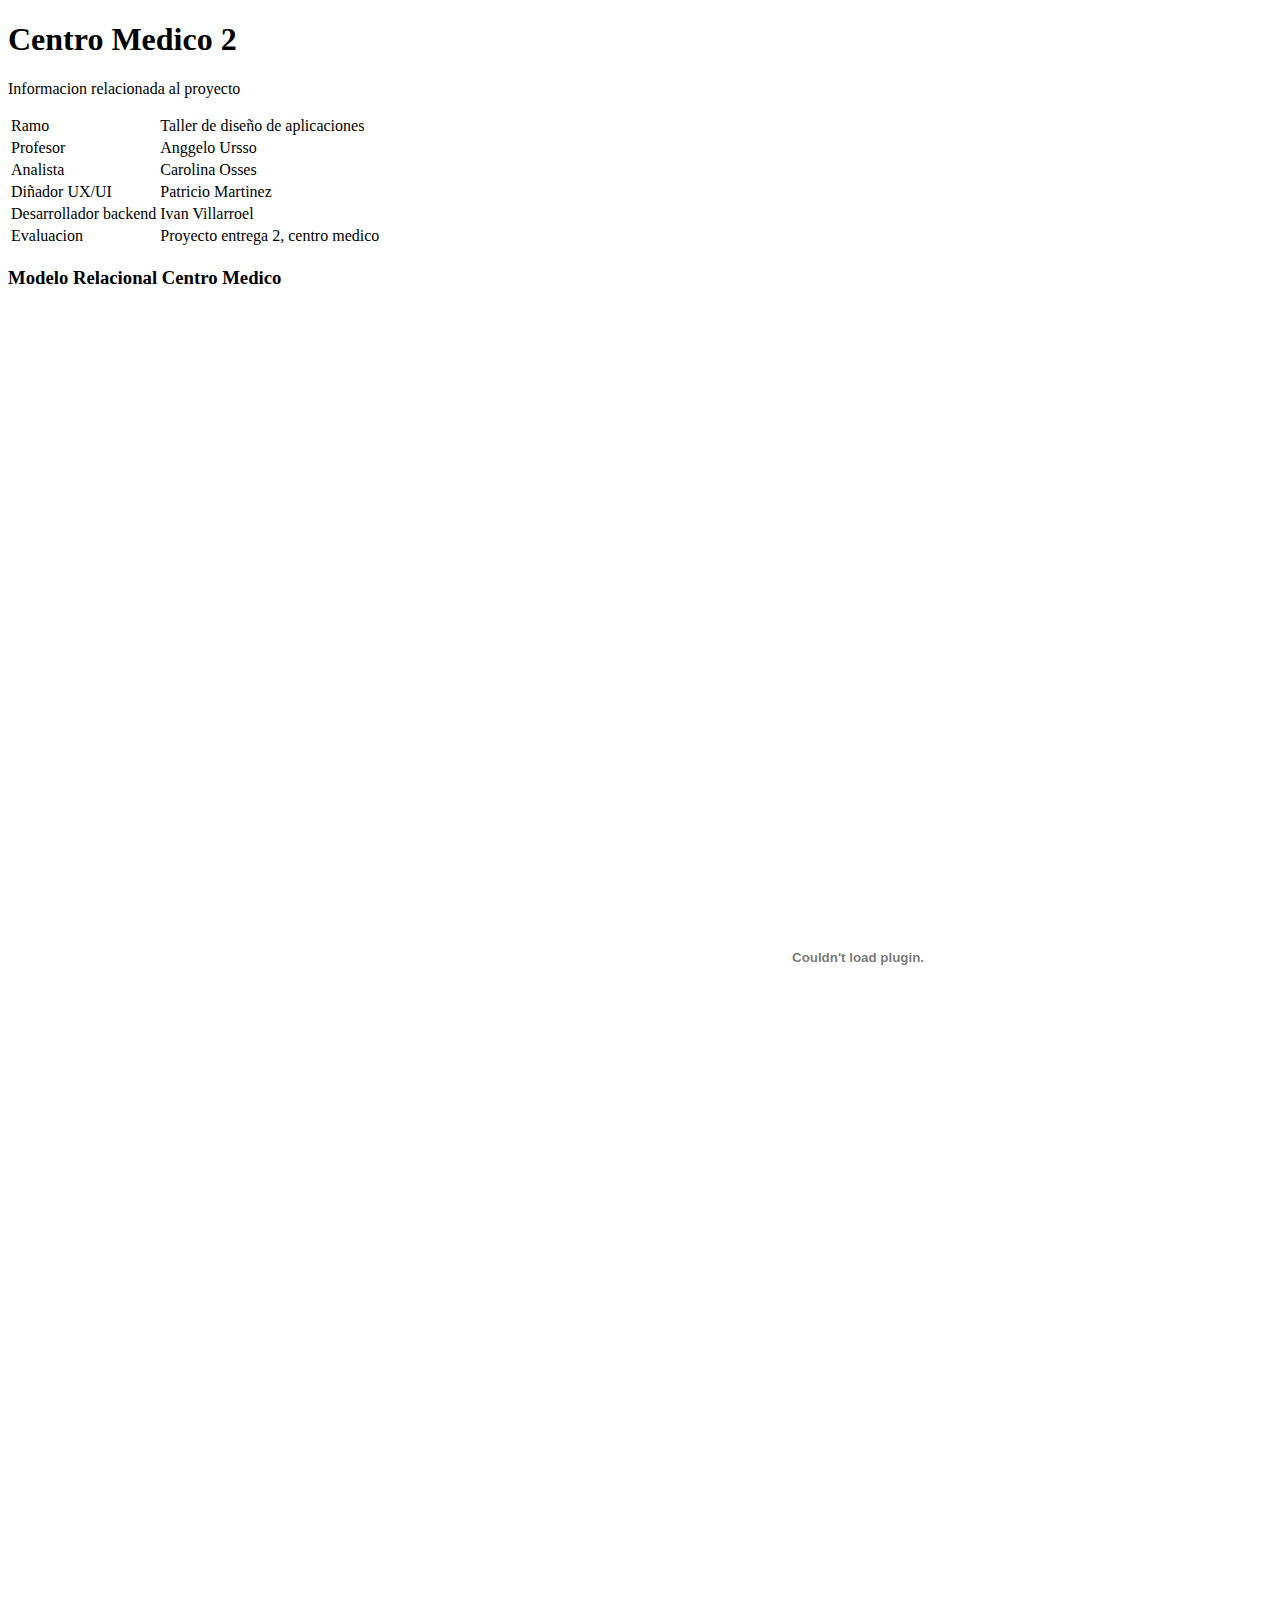
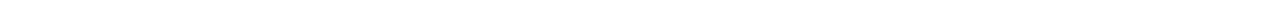
<file: src/main/resources/templates/index.html>
<!DOCTYPE html>
<html lang="en" xmlns:th="http://www.thymeleaf.org">

<head th:replace="/fragments/header :: head">
</head>

<div class="d-flex" id="wrapper">

    <!-- Sidebar -->
    <div th:replace="/fragments/sidebar :: div">
    </div>

    <!-- Contenido -->
    <div id="page-content-wrapper">
        
      <!-- Navbar -->
      <nav th:replace="/fragments/navbar :: nav">
      </nav>

      <div class="container-fluid">
        <h1 class="mt-4">Centro Medico 2</h1>
        <p>Informacion relacionada al proyecto</p>
        <table class="table table-sm table-hover">
            <tr>
              <td>Ramo</td>
              <td>Taller de diseño de aplicaciones</td>

            </tr>
            <tr>
              <td>Profesor</td>
              <td>Anggelo Ursso</td>
            </tr>
            <tr>
              <td>Analista</td>
              <td>Carolina Osses</td>
            </tr>
            <tr>
              <td>Diñador UX/UI</td>
              <td>Patricio Martinez</td>
            </tr>
            <tr>
              <td>Desarrollador backend</td>
              <td>Ivan Villarroel</td>
            </tr>
            <tr>
              <td>Evaluacion</td>
              <td>Proyecto entrega 2, centro medico</td>
            </tr>
        </table>
        <h3>Modelo Relacional Centro Medico</h3>
        <embed th:src="@{img/modelo_relacional.pdf}" width="1700" height="1300"
                type="application/pdf">
    </div>

  </div>
  <!-- Logout form -->
  <form name="logoutForm" th:action="@{/logout}" method="post" th:hidden="true">
    <input hidden type="submit" value="Sign Out"/>
 </form> 
  <!-- Archivos JavaScript -->
  <script th:src="@{js/jquery.min.js}"></script>
  <script th:src="@{js/bootstrap.min.js}"></script>
  <script th:src="@{js/sweetalert2.js}"></script>
  <script th:src="@{js/custom.js}"></script>
</body>
</html>
</file>
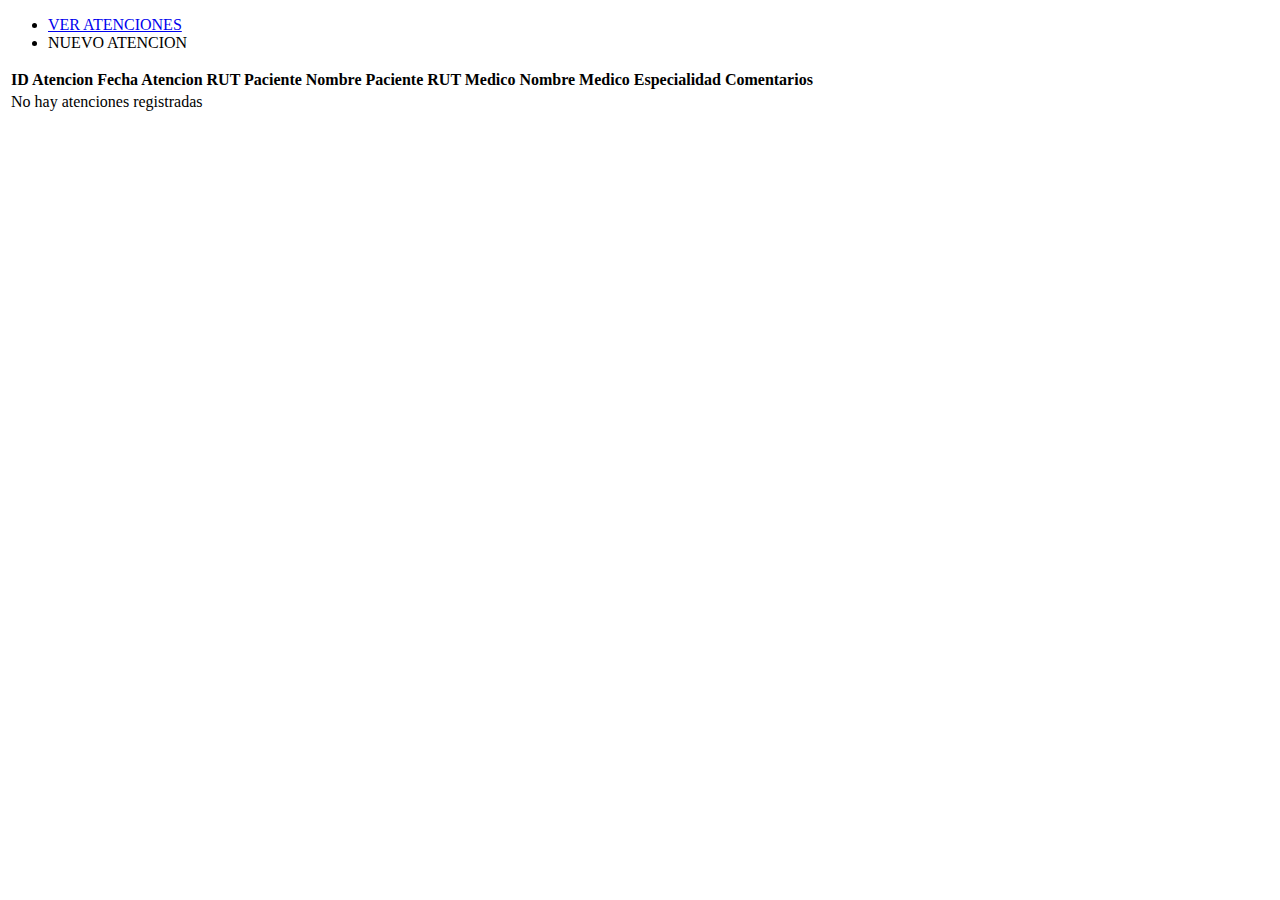
<file: src/main/resources/templates/atenciones.html>
<!DOCTYPE html>
<html lang="en" xmlns:th="http://www.thymeleaf.org">

<head th:replace="/fragments/header :: head">
</head>

<body>
<div class="d-flex" id="wrapper">

    <!-- Sidebar -->
    <div th:replace="/fragments/sidebar :: div">
    </div>
    
    <!-- Page Content -->
    <div id="page-content-wrapper">
        
      <!-- Navbar -->
      <nav th:replace="/fragments/navbar :: nav">
      </nav>

      <div class="container-fluid"> <!-- BODY LOL -->
        <ul class="nav nav-tabs">
            <li class="nav-item">
              <a class="nav-link active" href="#">VER ATENCIONES</a>
            </li>
            <li class="nav-item">
              <a class="nav-link" th:href="@{/nuevaatencion}">NUEVO ATENCION</a>
            </li>
        </ul>   
          
        <table class="table table-bordered table-hover">
            <thead class="thead-dark">
                <tr>
                    <th> ID Atencion </th>
                    <th> Fecha Atencion </th>
                    <th> RUT Paciente </th>
                    <th> Nombre Paciente </th>
                    <th> RUT Medico </th>
                    <th> Nombre Medico </th>
                    <th> Especialidad  </th>
                    <th> Comentarios </th>
                </tr>
            </thead>
            <tbody>
          <tr th:if="${atenciones.empty}">
                    <td colspan="8"> No hay atenciones registradas </td>
                </tr>
                <tr th:each="atencion : ${atenciones}">
                    <td><span th:text="${atencion.getIdAtencion()}"></span></td>
                    <td><span th:text="${atencion.getFechaAtencion()}"></span></td>
                    <td><span th:text="${atencion.getPaciente().getRut()}"></span></td>
                    <td><span th:text="${atencion.getPaciente().getNombre()+' '+atencion.getPaciente().getApellido()}"></span></td>
                    <td><span th:text="${atencion.getMedico().getRut()}"></span></td>
                    <td><span th:text="${atencion.getMedico().getNombre()}"></span></td>
                    <td><span th:text="${atencion.getMedico().getEspecialidad().getNombreEspecialidad()}"></span></td>
                    <td><span th:text="${atencion.getComentarios()}"></span></td>
                </tr>
            </tbody>
        </table>
      </div>
    </div>
    <!-- /#page-content-wrapper -->

  </div>
  <!-- /#wrapper -->
  <form name="logoutForm" th:action="@{/logout}" method="post" th:hidden="true">
    <input hidden type="submit" value="Sign Out"/>
 </form> 

  <!-- Bootstrap core JavaScript -->
  <script th:src="@{js/jquery.min.js}"></script>
  <script th:src="@{js/bootstrap.min.js}"></script>
  <script th:src="@{js/sweetalert2.js}"></script>
  <script th:src="@{js/custom.js}"></script>

</body>
</html>
</file>
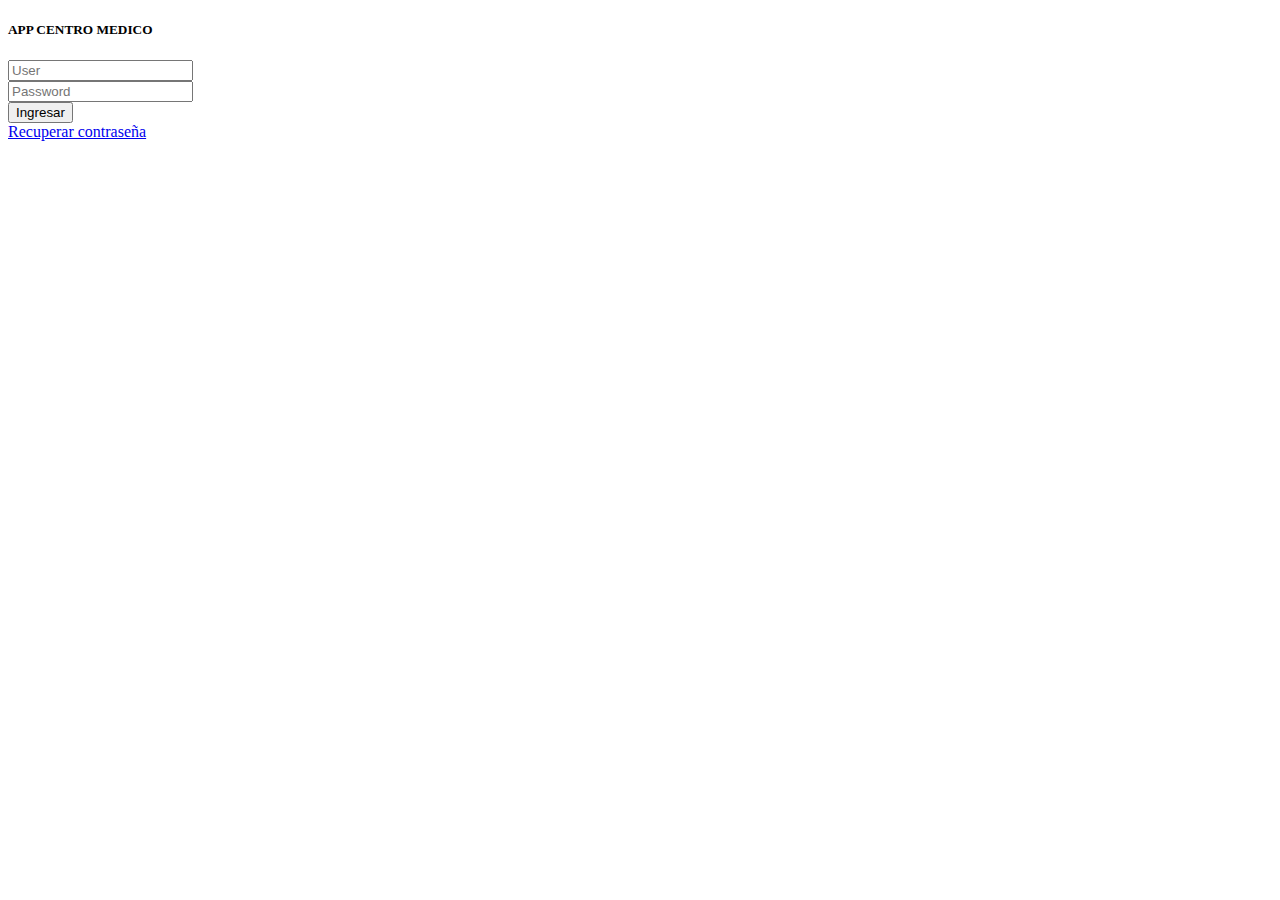
<file: src/main/resources/templates/login.html>
<!DOCTYPE html>
<html lang="en" xmlns:th="http://www.thymeleaf.org">

<head th:replace="/fragments/header :: head">
</head>

<body>
    <div class="login-clean">
        <form method="post" th:action="@{/login}">
            <div class="illustration"><i class="icon ion-ios-medical-outline"></i></div>
            <h5 class="text-center mb-5">APP CENTRO MEDICO</h5>
            <div class="form-group"><input class="form-control" type="text" name="username" placeholder="User"></div>
            <div class="form-group"><input class="form-control" type="password" name="password" placeholder="Password"></div>
            <div class="text-center" th:if="${booleanerror}">
                <small style="color: red; font-weight: bold;" th:text="${mensaje}"></small>
            </div>
            <div class="form-group"><button class="btn btn-primary btn-block" type="submit" id="button">Ingresar</button></div><a class="forgot" href="#">Recuperar contraseña</a>

        </form>
    </div>
    <script th:src="@{js/jquery.min.js}"></script>
    <script th:src="@{js/bootstrap.min.js}"></script>
</body>

</html>
</file>
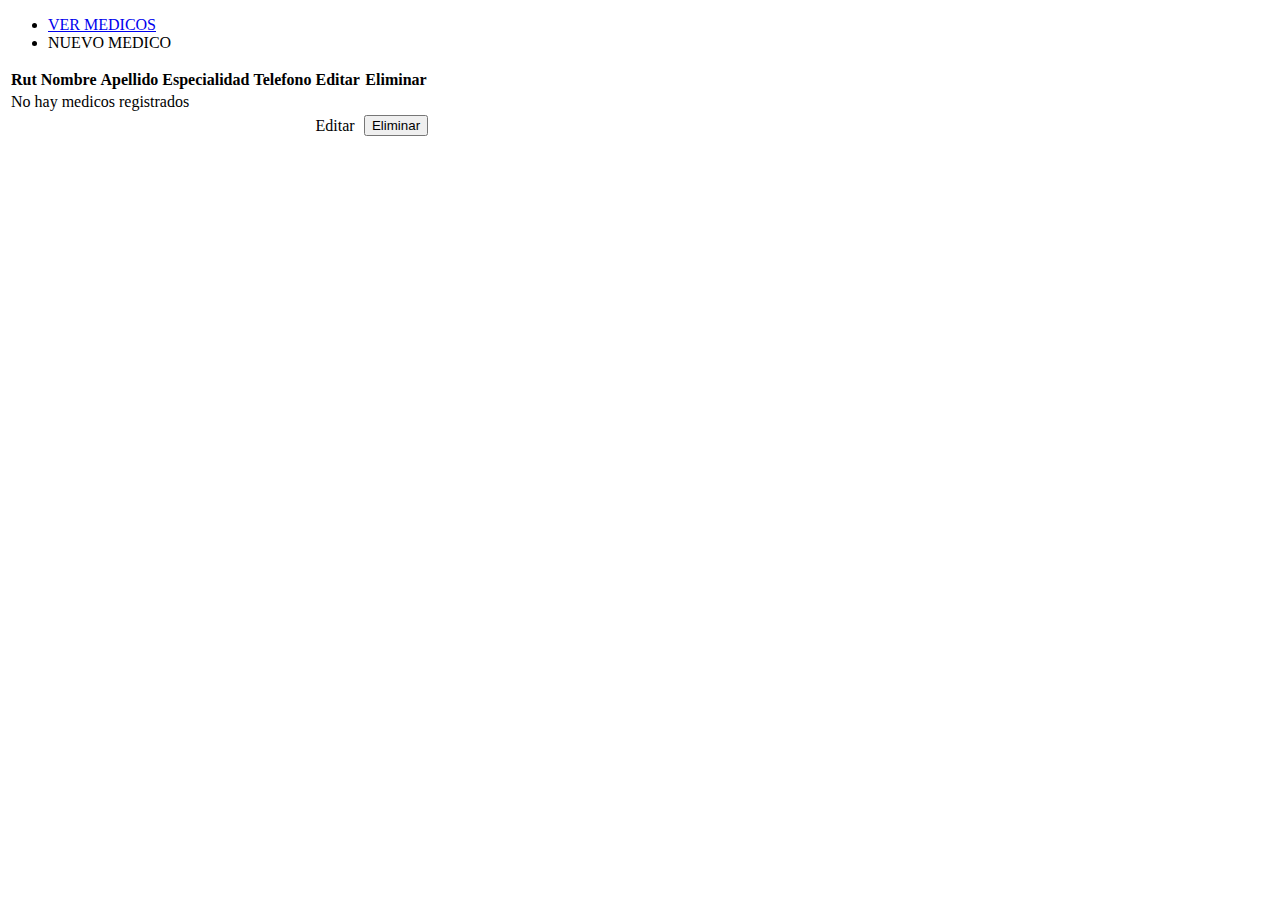
<file: src/main/resources/templates/medicos.html>
<!DOCTYPE html>
<html lang="en" xmlns:th="http://www.thymeleaf.org">

<head th:replace="/fragments/header :: head">
</head>

<body>
<div class="d-flex" id="wrapper">

    <!-- Sidebar -->
    <div th:replace="/fragments/sidebar :: div">
    </div>
    
    <!-- Page Content -->
    <div id="page-content-wrapper">
        
      <!-- Navbar -->
      <nav th:replace="/fragments/navbar :: nav">
      </nav>

      <div class="container-fluid"> <!-- BODY LOL -->
        <ul class="nav nav-tabs">
            <li class="nav-item">
              <a class="nav-link active" href="#">VER MEDICOS</a>
            </li>
            <li class="nav-item">
              <a class="nav-link" th:href="@{/nuevomedico}">NUEVO MEDICO</a>
            </li>
        </ul>   
          
        <table class="table table-bordered table-hover">
            <thead class="thead-dark">
                <tr>
                    <th> Rut </th>
                    <th> Nombre </th>
                    <th> Apellido </th>
                    <th> Especialidad </th>
                    <th> Telefono </th>
                    <th> Editar </th>
                    <th> Eliminar </th>
                </tr>
            </thead>
            <tbody>
          <tr th:if="${medicos.empty}">
                    <td colspan="7"> No hay medicos registrados </td>
                </tr>
                <tr th:each="medico : ${medicos}">
                    <td><span th:text="${medico.getRut()}"></span></td>
                    <td><span th:text="${medico.getNombre()}"></span></td>
                    <td><span th:text="${medico.getApellido()}"></span></td>
                    <td><span th:text="${medico.getEspecialidad().getIdEspecialidad()}"></span></td>
                    <td><span th:text="${medico.getTelefono()}"></span></td>
                    <td><a class="btn btn-warning" role="button">Editar</a></td>
                    <td>
                      <form action="#" th:action="@{'/borrarmedico/{rut}'(rut=${medico.getRut()})}" th:method="delete" >
                        <input type="hidden" name="_method" value="delete" />
                        <button type="submit" class="btn btn-danger">Eliminar</button>
                      </form>
                  </td>
                  
                </tr>
            </tbody>
        </table>
      </div>
    </div>
    <!-- /#page-content-wrapper -->

  </div>
  <!-- /#wrapper -->
  <form name="logoutForm" th:action="@{/logout}" method="post" th:hidden="true">
    <input hidden type="submit" value="Sign Out"/>
 </form> 

  <!-- Bootstrap core JavaScript -->
  <script th:src="@{js/jquery.min.js}"></script>
  <script th:src="@{js/bootstrap.min.js}"></script>
  <script th:src="@{js/sweetalert2.js}"></script>
  <script th:src="@{js/custom.js}"></script>

</body>
</html>
</file>
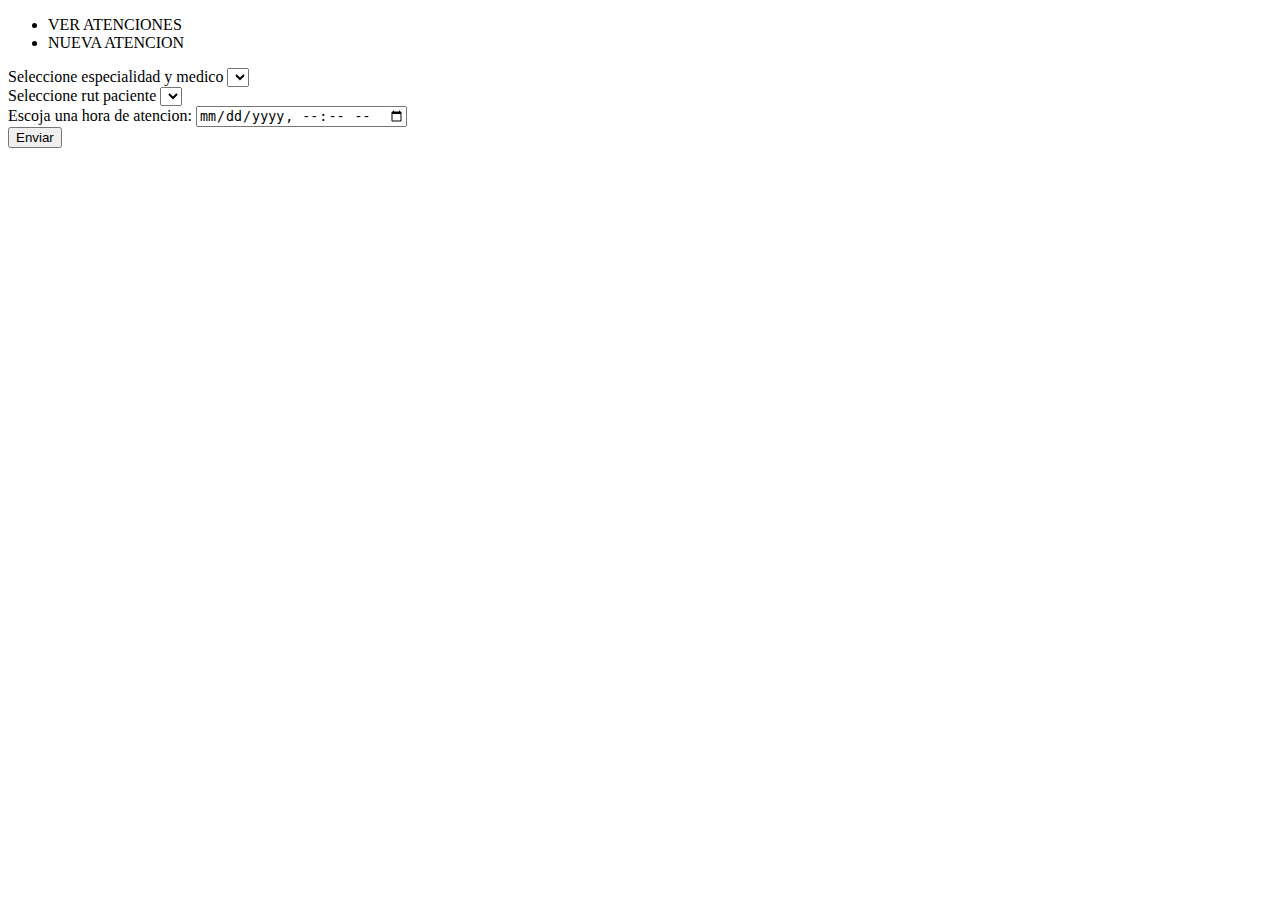
<file: src/main/resources/templates/nuevaatencion.html>
<!DOCTYPE html>
<html lang="en" xmlns:th="http://www.thymeleaf.org">

<head th:replace="/fragments/header :: head">
</head>

<body>
<div class="d-flex" id="wrapper">

    <!-- Sidebar -->
    <div th:replace="/fragments/sidebar :: div">
    </div>
    
    <!-- Page Content -->
    <div id="page-content-wrapper">
        
      <!-- Navbar -->
      <nav th:replace="/fragments/navbar :: nav">
      </nav>

      <div class="container-fluid"> <!-- BODY LOL -->
        <ul class="nav nav-tabs">
            <li class="nav-item">
              <a class="nav-link " th:href="@{/atenciones}">VER ATENCIONES</a>
            </li>
            <li class="nav-item">
              <a class="nav-link active">NUEVA ATENCION</a>
            </li>
          </ul>    
      <div class="container">
        <div class="row mt-5">
        <div class="col col-md-1"></div>
        <div class="col col-md-10">
          <form method="post" th:action="@{/crearatencion}">
            <div class="form-group">
                <label for="idMedico">Seleccione especialidad y medico</label>
                <select class="form-control" id="idMedico" name="idMedico">
                  <option th:each="medico : ${medicos}"
                          th:value="${medico.getRut()}"
                          th:text="${medico.getEspecialidad().getNombreEspecialidad() + ' - ' + medico.getNombre() + ' ' + medico.getApellido()}"></option>
              </select>
            </div>
            <div class="form-group">
                <label for="idPaciente">Seleccione rut paciente</label>
                <select class="form-control" id="idPaciente" name="idPaciente">
                  <option th:each="paciente : ${pacientes}"
                          th:value="${paciente.getRut()}"
                          th:text="${paciente.getNombre() + ' ' + paciente.getApellido()}"></option>
              </select>
              </div>
            <div class="form-group">
                <label for="fechaAtencion">Escoja una hora de atencion:</label>

                <input type="datetime-local" id="fechaAtencion"
                       name="fechaAtencion">
            </div>
            <button type="submit" class="btn btn-lg btn-success mt-3">Enviar</button>
          </form>
        </div>
        <div class="col col-md-1"></div>
      </div>
      </div>
      </div>
    </div>
    <!-- /#page-content-wrapper -->

  </div>
  <!-- /#wrapper -->
  <form name="logoutForm" th:action="@{/logout}" method="post" th:hidden="true">
    <input hidden type="submit" value="Sign Out"/>
 </form> 
  <!-- Bootstrap core JavaScript -->
  <script th:src="@{js/jquery.min.js}"></script>
  <script th:src="@{js/bootstrap.min.js}"></script>
  <script th:src="@{js/sweetalert2.js}"></script>
  <script th:src="@{js/custom.js}"></script>
</body>
</html>
</file>
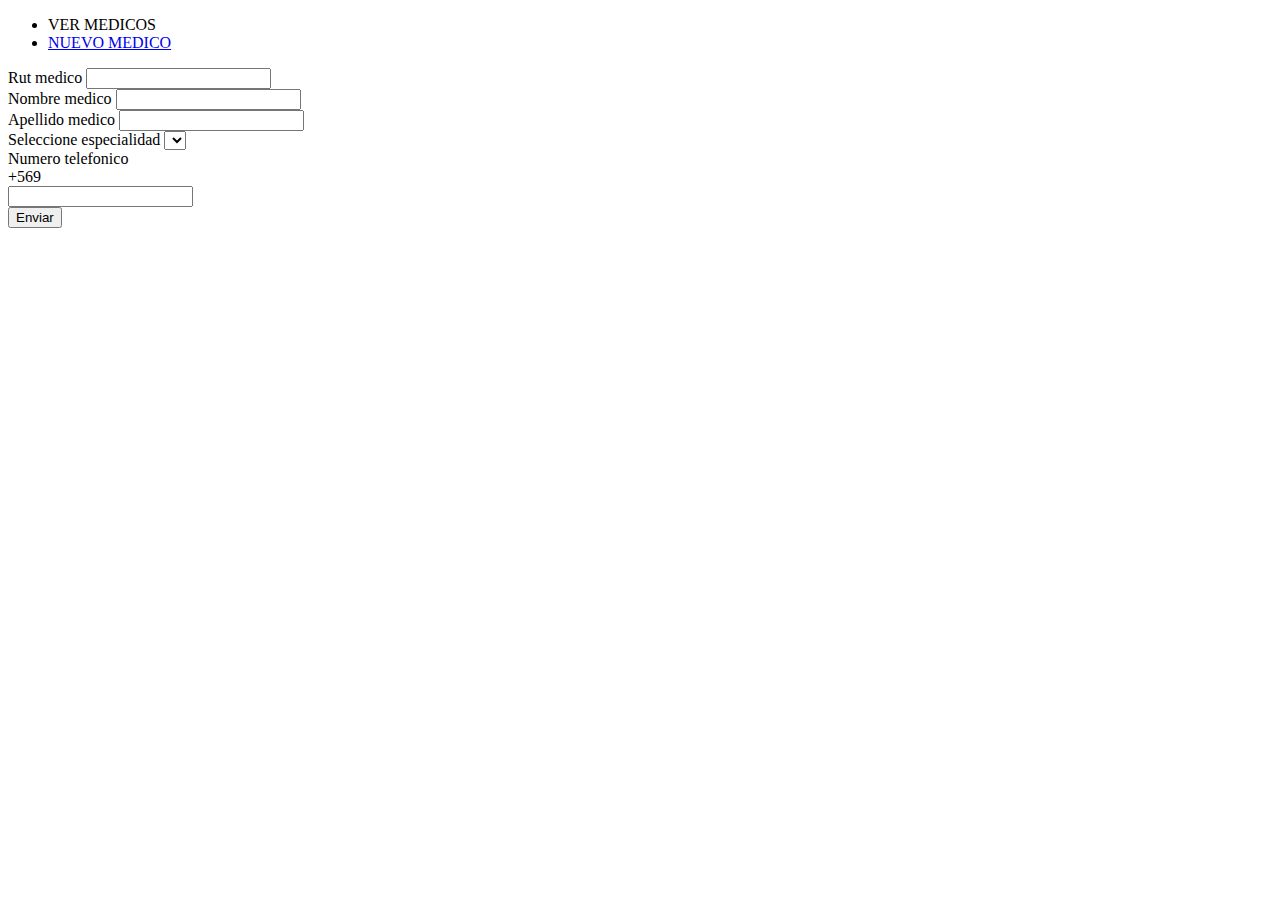
<file: src/main/resources/templates/nuevomedico.html>
<!DOCTYPE html>
<html lang="en" xmlns:th="http://www.thymeleaf.org">

<head th:replace="/fragments/header :: head">
</head>

<body>
<div class="d-flex" id="wrapper">

    <!-- Sidebar -->
    <div th:replace="/fragments/sidebar :: div">
    </div>
    
    <!-- Page Content -->
    <div id="page-content-wrapper">
        
      <!-- Navbar -->
      <nav th:replace="/fragments/navbar :: nav">
      </nav>

      <div class="container-fluid"> <!-- BODY LOL -->
        <ul class="nav nav-tabs">
            <li class="nav-item">
              <a class="nav-link " th:href="@{/medicos}">VER MEDICOS</a>
            </li>
            <li class="nav-item">
              <a class="nav-link active" href="#">NUEVO MEDICO</a>
            </li>
          </ul>    
      <div class="container">
        <div class="row mt-5">
        <div class="col col-md-1"></div>
        <div class="col col-md-10">
          <form method="post" th:action="@{/crearmedico}">
            <div class="form-group">
              <label for="rut">Rut medico</label>
              <input type="number" class="form-control" id="rut" name="rut">
            </div>
            <div class="form-group">
              <label for="nombre">Nombre medico</label>
              <input type="text" class="form-control" id="nombre" name="nombre">
            </div>
            <div class="form-group">
              <label for="apellido">Apellido medico</label>
              <input type="text" class="form-control" id="apellido" name="apellido">
            </div>
            <div class="form-group">
              <label for="especialidad">Seleccione especialidad</label>
              <select class="form-control" id="especialidad" name="especialidad">
                <option th:each="especialidad : ${especialidades}"
                        th:value="${especialidad.getIdEspecialidad()}"
                        th:text="${especialidad.getNombreEspecialidad()}"></option>
            </select>
            </div>
            <label for="telefono">Numero telefonico</label>
            <div class="input-group">  
              <div class="input-group-prepend">
                <div class="input-group-text">+569</div>
              </div>
              <input type="text" class="form-control" id="telefono" name="telefono">
            </div>
            <button type="submit" class="btn btn-lg btn-success mt-3">Enviar</button>
          </form>
        </div>
        <div class="col col-md-1"></div>
      </div>
      </div>
      </div>
    </div>
    <!-- /#page-content-wrapper -->

  </div>
  <!-- /#wrapper -->
  <form name="logoutForm" th:action="@{/logout}" method="post" th:hidden="true">
    <input hidden type="submit" value="Sign Out"/>
 </form> 
  <!-- Bootstrap core JavaScript -->
  <script th:src="@{js/jquery.min.js}"></script>
  <script th:src="@{js/bootstrap.min.js}"></script>
  <script th:src="@{js/sweetalert2.js}"></script>
  <script th:src="@{js/custom.js}"></script>
</body>
</html>
</file>
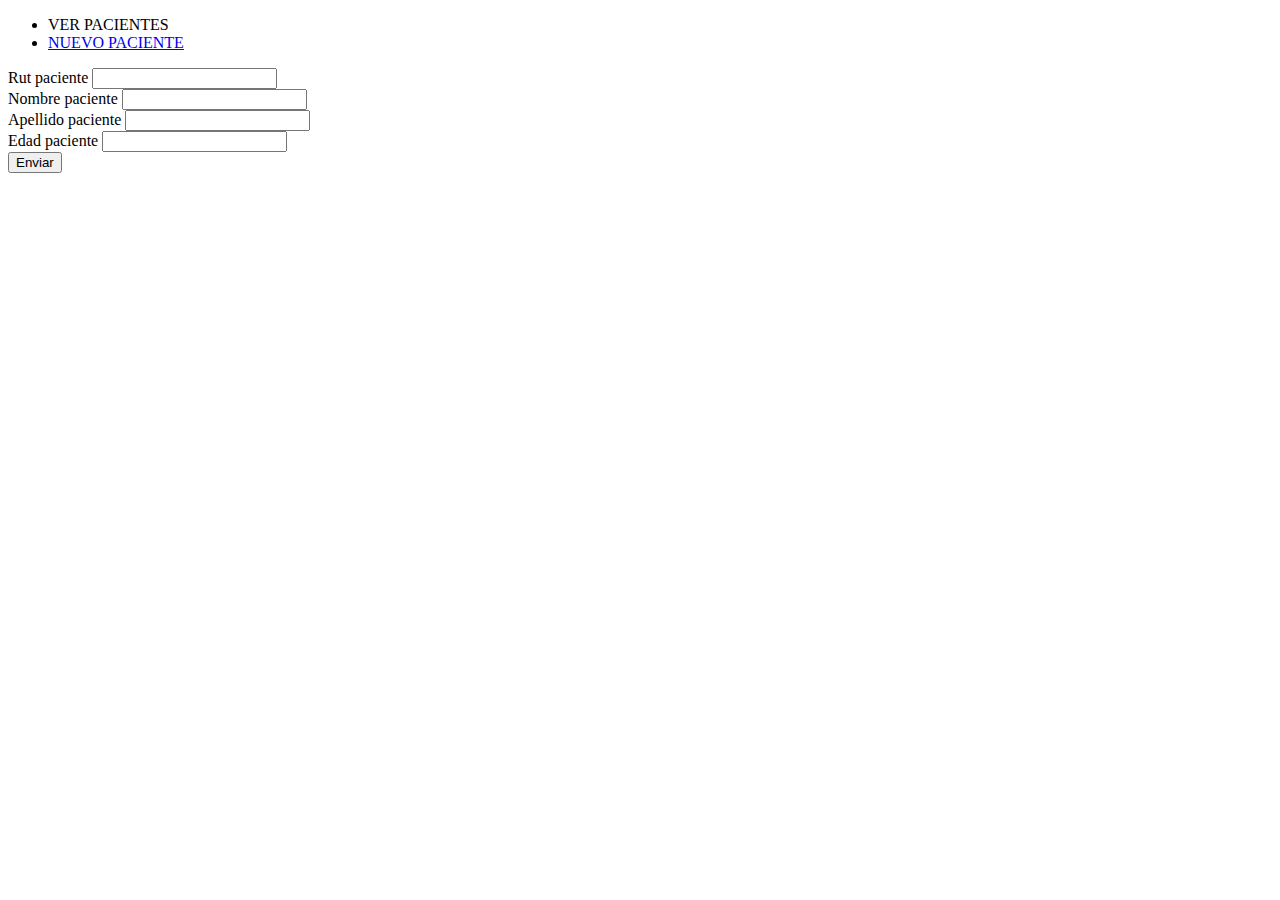
<file: src/main/resources/templates/nuevopaciente.html>
<!DOCTYPE html>
<html lang="en" xmlns:th="http://www.thymeleaf.org">

<head th:replace="/fragments/header :: head">
</head>

<body>
<div class="d-flex" id="wrapper">

    <!-- Sidebar -->
    <div th:replace="/fragments/sidebar :: div">
    </div>
    
    <!-- Page Content -->
    <div id="page-content-wrapper">
        
      <!-- Navbar -->
      <nav th:replace="/fragments/navbar :: nav">
      </nav>

      <div class="container-fluid"> <!-- BODY LOL -->
        <ul class="nav nav-tabs">
            <li class="nav-item">
              <a class="nav-link " th:href="@{/pacientes}">VER PACIENTES</a>
            </li>
            <li class="nav-item">
              <a class="nav-link active" href="#">NUEVO PACIENTE</a>
            </li>
          </ul> 
          <div class="container">
            <div class="row mt-5">
            <div class="col col-md-1"></div>
            <div class="col col-md-10">
              <form method="post" th:action="@{/crearpaciente}">
                <div class="form-group">
                  <label for="rut">Rut paciente</label>
                  <input type="number" class="form-control" id="rut" name="rut">
                </div>
                <div class="form-group">
                  <label for="nombre">Nombre paciente</label>
                  <input type="text" class="form-control" id="nombre" name="nombre">
                </div>
                <div class="form-group">
                  <label for="apellido">Apellido paciente</label>
                  <input type="text" class="form-control" id="apellido" name="apellido">
                </div>
                <div class="form-group">
                    <label for="apellido">Edad paciente</label>
                    <input type="number" class="form-control" id="edad" name="edad">
                  </div>
                <button type="submit" class="btn btn-lg btn-success mt-3">Enviar</button>
              </form>
            </div>
            <div class="col col-md-1"></div>
          </div>
        </div>
      </div>
    </div>
    <!-- /#page-content-wrapper -->

  </div>
  <!-- /#wrapper -->
  <form name="logoutForm" th:action="@{/logout}" method="post" th:hidden="true">
    <input hidden type="submit" value="Sign Out"/>
 </form> 
  <!-- Bootstrap core JavaScript -->
  <script th:src="@{js/jquery.min.js}"></script>
  <script th:src="@{js/bootstrap.min.js}"></script>
  <script th:src="@{js/sweetalert2.js}"></script>
  <script th:src="@{js/custom.js}"></script>

</body>
</html>
</file>
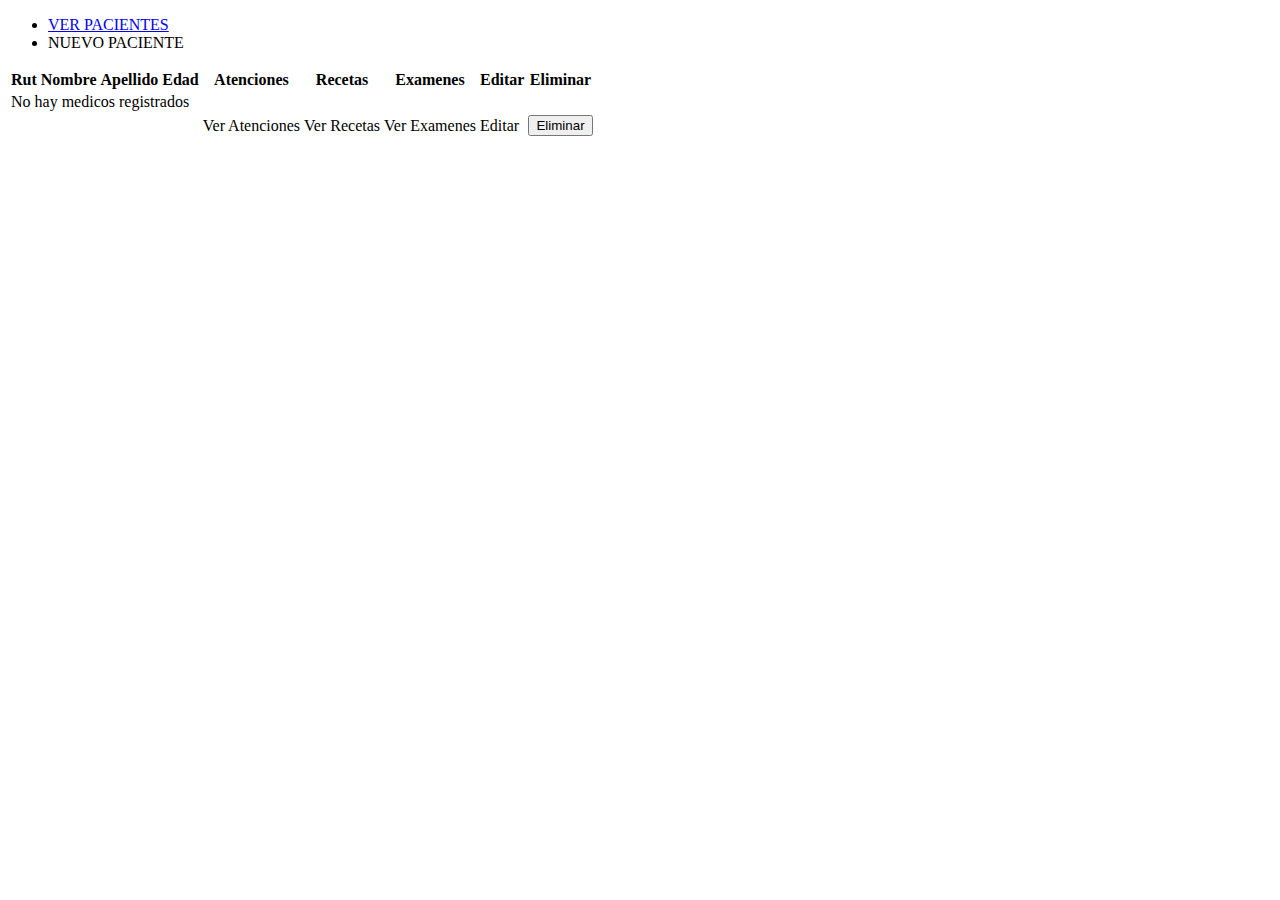
<file: src/main/resources/templates/pacientes.html>
<!DOCTYPE html>
<html lang="en" xmlns:th="http://www.thymeleaf.org">

<head th:replace="/fragments/header :: head">
</head>

<body>
<div class="d-flex" id="wrapper">

    <!-- Sidebar -->
    <div th:replace="/fragments/sidebar :: div">
    </div>
    
    <!-- Page Content -->
    <div id="page-content-wrapper">
        
      <!-- Navbar -->
      <nav th:replace="/fragments/navbar :: nav">
      </nav>

      <div class="container-fluid"> <!-- BODY LOL -->
        <ul class="nav nav-tabs">
            <li class="nav-item">
              <a class="nav-link active" href="#">VER PACIENTES</a>
            </li>
            <li class="nav-item">
              <a class="nav-link" th:href="@{/nuevopaciente}">NUEVO PACIENTE</a>
            </li>
          </ul>  
          
          <table class="table table-bordered table-hover">
            <thead class="thead-dark">
                <tr>
                    <th> Rut </th>
                    <th> Nombre </th>
                    <th> Apellido </th>
                    <th> Edad </th>
                    <th> Atenciones </th>
                    <th> Recetas </th>
                    <th> Examenes </th>
                    <th> Editar </th>
                    <th> Eliminar </th>
                </tr>
            </thead>
            <tbody>
          <tr th:if="${pacientes.empty}">
                    <td colspan="7"> No hay medicos registrados </td>
                </tr>
                <tr th:each="paciente : ${pacientes}">
                    <td><span th:text="${paciente.getRut()}"></span></td>
                    <td><span th:text="${paciente.getNombre()}"></span></td>
                    <td><span th:text="${paciente.getApellido()}"></span></td>
                    <td><span th:text="${paciente.getEdad()}"></span></td>
                    <td><a class="btn btn-info" role="button">Ver Atenciones</a></td>
                    <td><a class="btn btn-info" role="button">Ver Recetas</a></td>
                    <td><a class="btn btn-info" role="button">Ver Examenes</a></td>
                    <td><a class="btn btn-warning" role="button">Editar</a></td>
                    <td>
                        <form action="#" th:action="@{'/borrarpaciente/{rut}'(rut=${paciente.getRut()})}" th:method="delete" >
                          <input type="hidden" name="_method" value="delete" />
                          <button type="submit" class="btn btn-danger">Eliminar</button>
                        </form>
                    </td>
                </tr>
            </tbody>
        </table>
      </div>
    </div>
    <!-- /#page-content-wrapper -->

  </div>
  <!-- /#wrapper -->
  <form name="logoutForm" th:action="@{/logout}" method="post" th:hidden="true">
    <input hidden type="submit" value="Sign Out"/>
 </form> 
  <!-- Bootstrap core JavaScript -->
  <script th:src="@{js/jquery.min.js}"></script>
  <script th:src="@{js/bootstrap.min.js}"></script>
  <script th:src="@{js/sweetalert2.js}"></script>
  <script th:src="@{js/custom.js}"></script>

</body>
</html>
</file>
